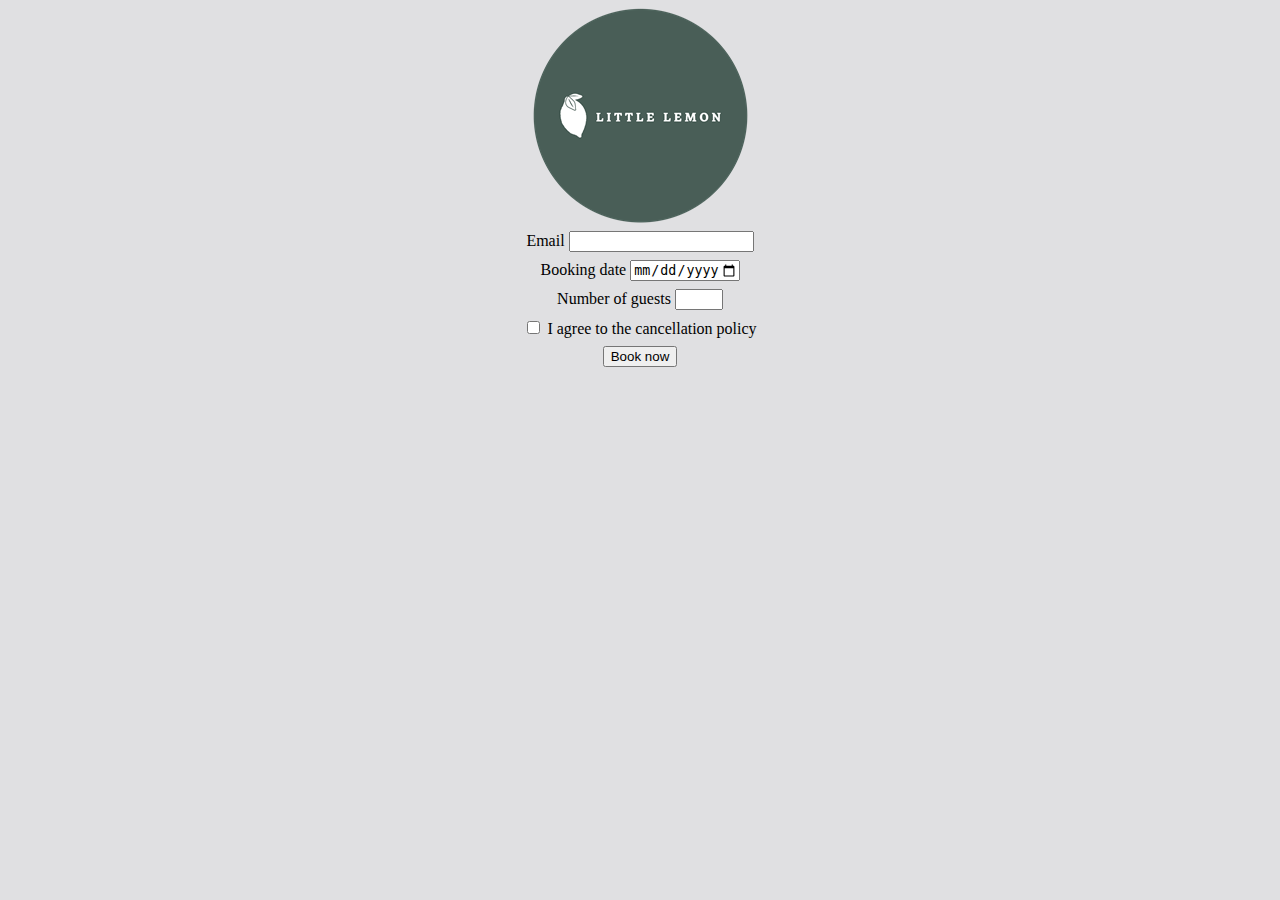
<file: Complex form - Lab/index.html>
<!DOCTYPE html>
<html lang="en">
<head>
  <title>Little Lemon</title>

  <meta property="og:title" content="Our Menu">
  <meta property="og:type"  content="website">
  <meta property="og:image" content="logo.png">
  <meta property="og:url"   content="https://littlelemon/">
  <meta property="og:description" content="Little Lemon is a family-owned Mediterranean restaurant, focused on traditional recipes served with a modern twist.">
  <meta property="og:locale" content="en_US">
  <meta property="og:site_name" content="Little Lemon">

  <link rel="stylesheet" href="styles.css">
</head>
<body>
  <header>
    <img src="logo.png">
  </header>
  <main>
    <form>
      <div>
        <label for="userEmail">Email</label>
        <input type="email" name="userEmail" id="userEmail">
      </div>
      <div
        <label for="bookingDate">Booking date</label>
        <input type="date" name="bookingDate" id="bookingDate" min="2023-10-14" max="2024-10-14">
      </div>
      <div>
        <label for="numOfGuests">Number of guests</label>
        <input type="number" name="numOfGuests" id="numOfGuests" min=1 max=8>
      </div>
      <div>
        <input type="checkbox" name="agreeToCancellationPolicy" id="agreeToCancellationPolicy" required>
        <label for="agreeToCancellationPolicy">I agree to the cancellation policy</label>
      </div>
      <button type="submit">Book now</button>
      </div>
    </form>
  </main>
</body>

</html>
</file>
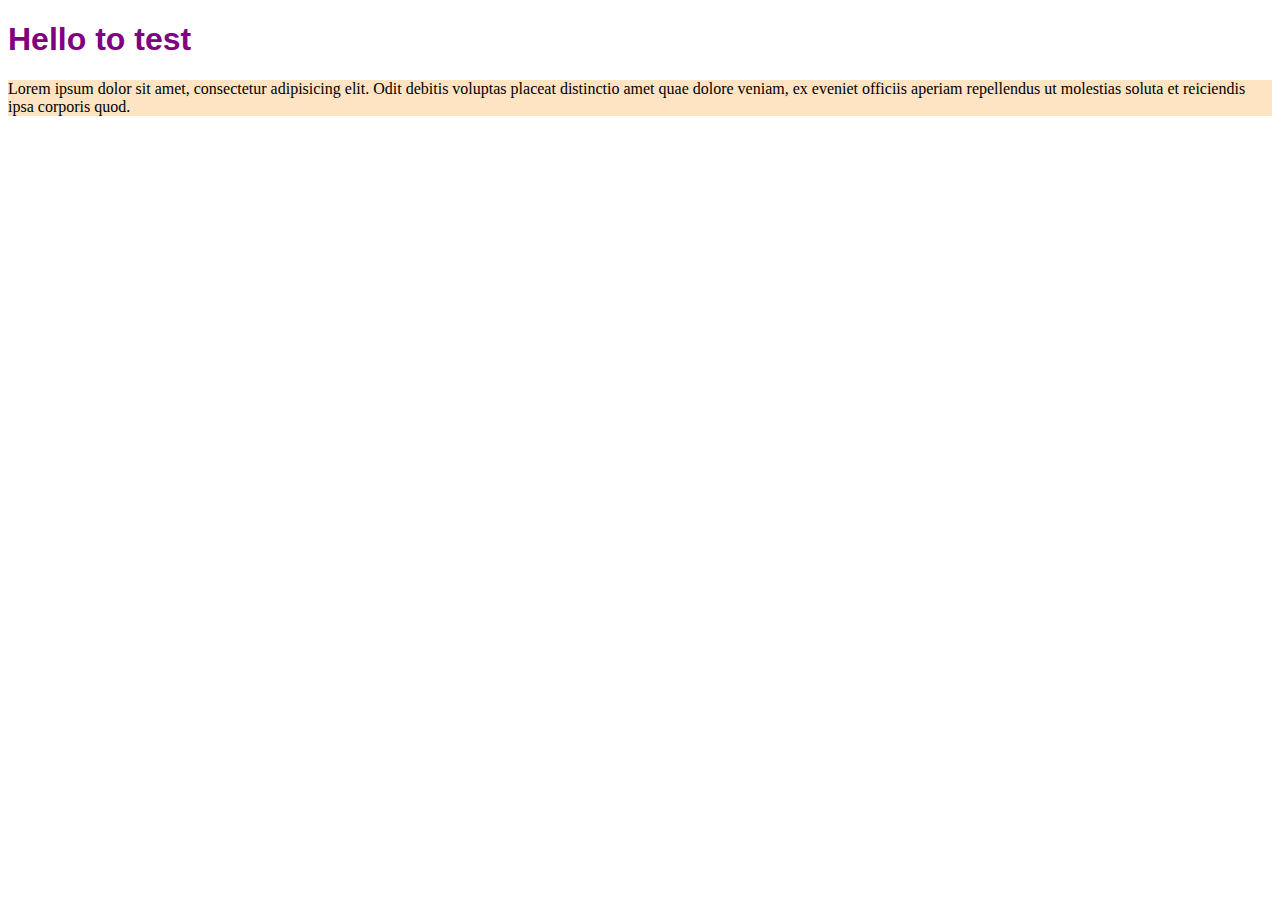
<file: CSS_Styling/index.html>
<!DOCTYPE html>
<html>
    <head>
        <link href="styles.css" rel="stylesheet"/>
    </head>
    <body>
        <h1 id="mainHeader">Hello to test</h1>
        <p>Lorem ipsum dolor sit amet, consectetur adipisicing elit. Odit debitis voluptas placeat distinctio amet quae dolore veniam, ex eveniet officiis aperiam repellendus ut molestias soluta et reiciendis ipsa corporis quod.</p>
    </body>
</html>
</file>
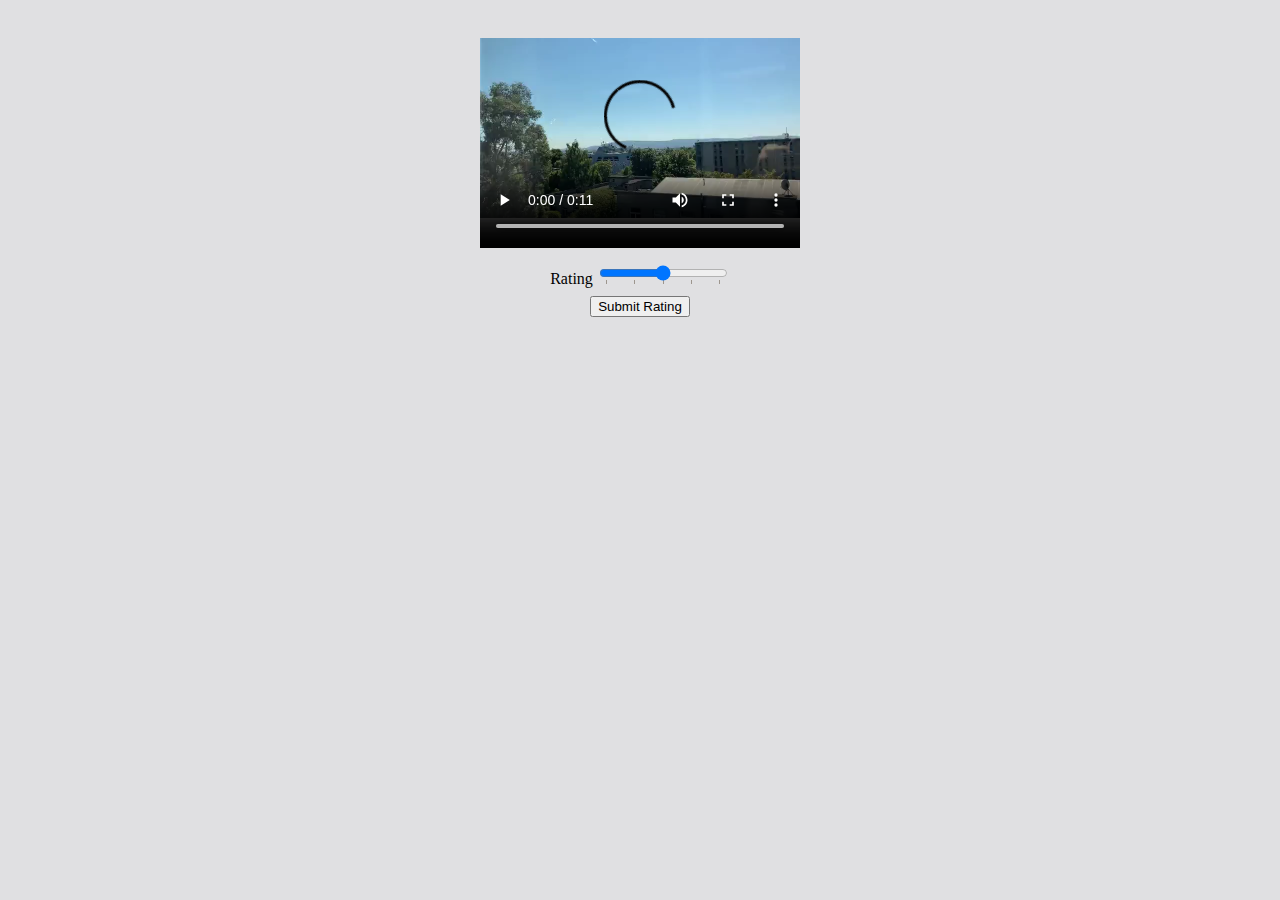
<file: Rate the media Lab/index.html>
<!DOCTYPE html>
<html lang="en">
<head>
  <title>My Video Rating</title>

  <link rel="stylesheet" href="styles.css">
</head>
<body>
  <main>
    <video width="320" height="240" controls>
      <source src="./video.mp4" type="video/mp4">
    </video>
    <form>
      <div>
        <label for="rating">Rating</label>
        <input type="range" id="rating" name="rating" min="1" max="5" list="ratings">
        <datalist id="ratings">
          <option value="1">1</option>
          <option value="2">2</option>
          <option value="3">3</option>
          <option value="4">4</option>
          <option value="5">5</option>
          </datalist>
      </div>
      <button action="submit">Submit Rating</button>
    </form>
  </main>
</body>

</html>
</file>
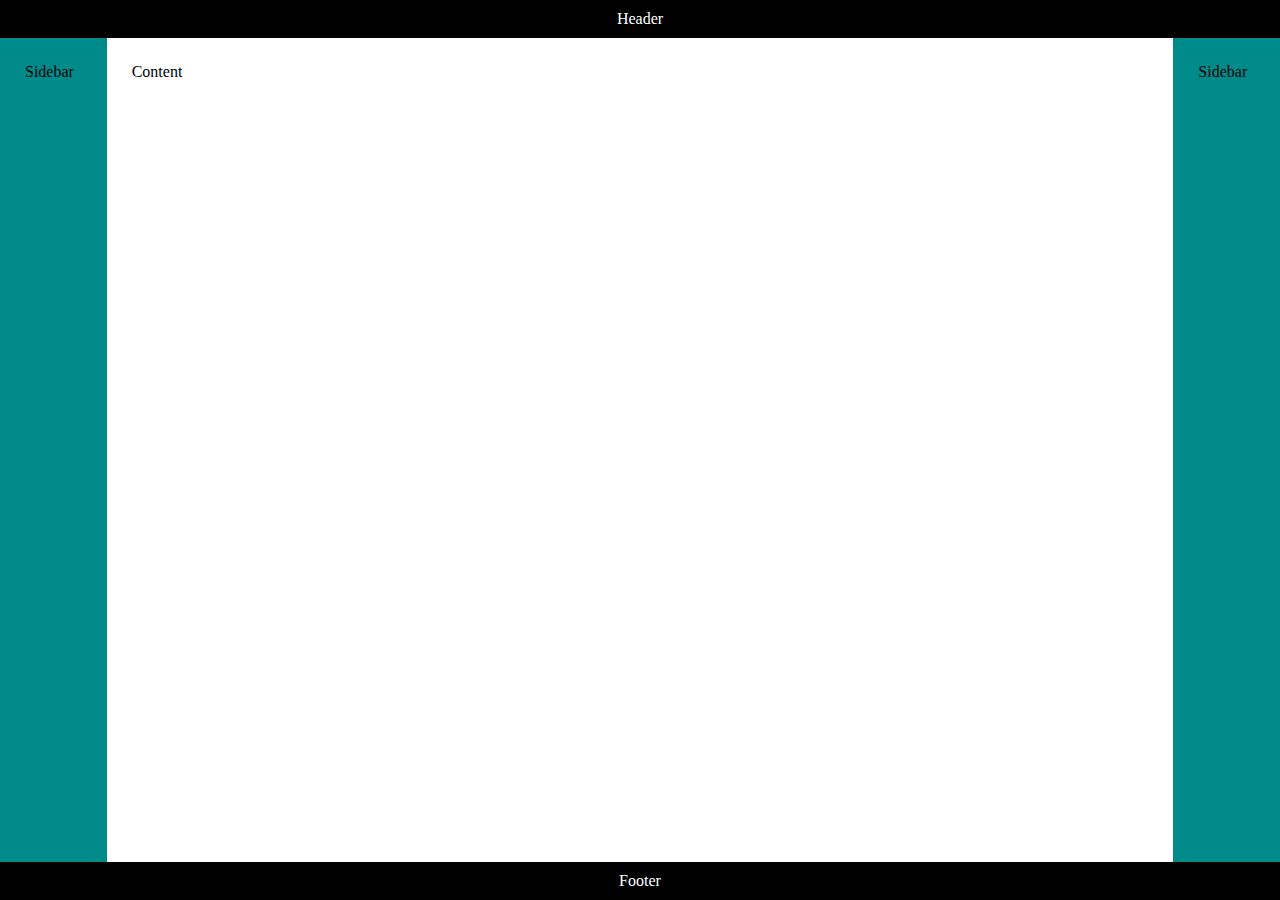
<file: Labs/Create grid layout/index.html>
<!DOCTYPE html>

<html>
<head>
  <link rel="stylesheet" href="styles.css">
</head>

<body>
    <div class="container">
        <header class="header"> Header </header>
        <main class="main"> Content </main>
        <div class="sidebar left"> Sidebar </div>
        <div class="sidebar right"> Sidebar </div>
        <footer class="footer"> Footer </footer>
    </div>
</body>

</html>
</file>
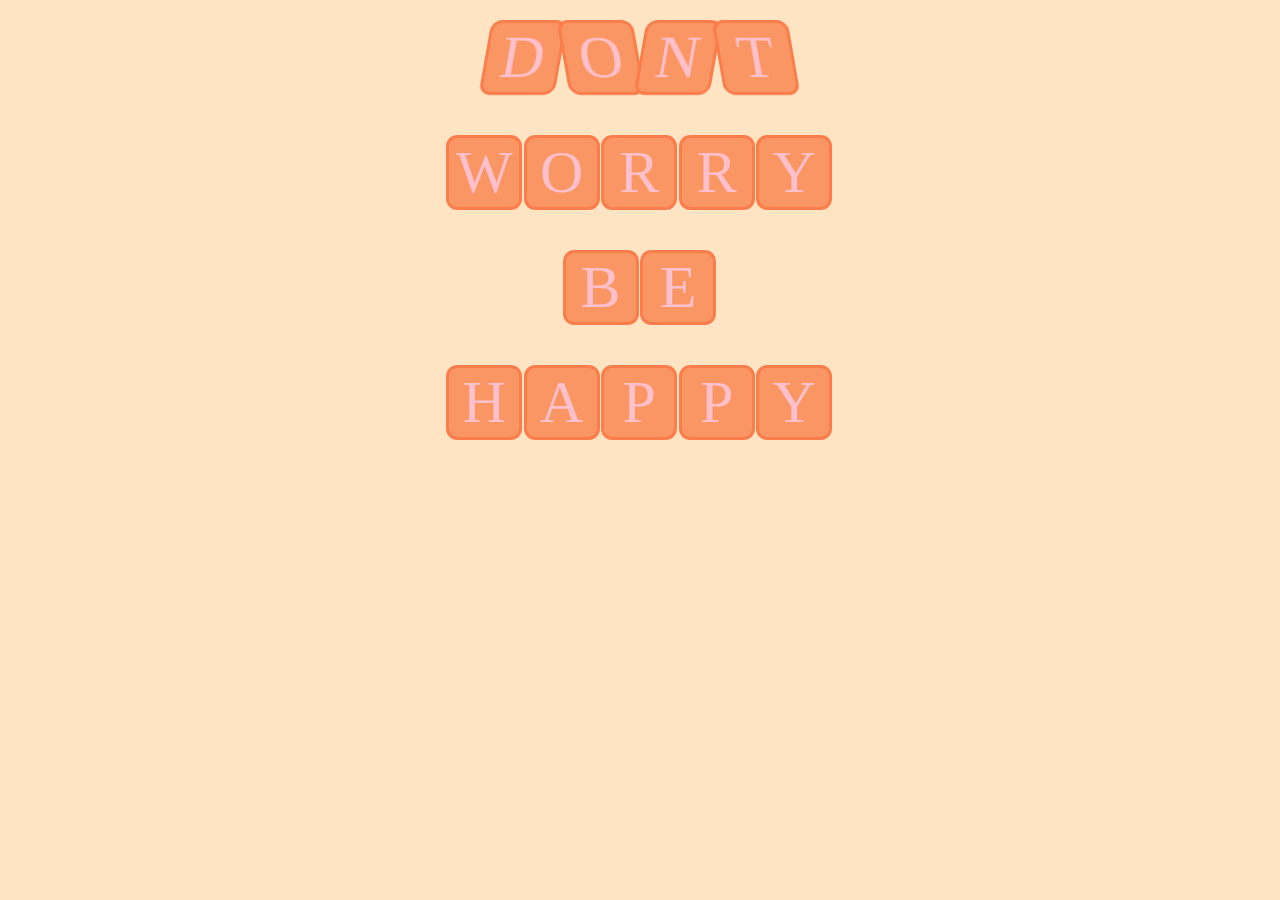
<file: Labs/Transform and transition/index.html>
<!DOCTYPE html>
<html>

<head>
    <link rel="stylesheet" href="styles.css">
</head>

<body>
    <div class="container">
        <div class="letters">
            <p>D</p>
            <p>o</p>
            <p>n</p>
            <p>t</p>
        </div>
        <div class="letters">
            <p>W</p>
            <p>o</p>
            <p>r</p>
            <p>r</p>
            <p>y</p>
        </div>
        <div class="letters">
            <p>B</p>
            <p>e</p>
        </div>
        <div class="letters">
            <p>H</p>
            <p>a</p>
            <p>p</p>
            <p>p</p>
            <p>y</p>
        </div>
    </div>
</body>

</html>
</file>
<file: Complex form - Lab/styles.css>
body {
    background-color: #E0E0E2;
}

ul {
    list-style-type: none;
    text-align: center;
    padding: 0px;
}

li {
    display: inline;
}

main {
    text-align: center;
}

footer {
    text-align: center;
}

h1 {
    color: #721817;
}

h2 {
    color: #721817;
}

.center-text {
    text-align: center;
}

img {
    display: block;
    margin-left: auto;
    margin-right: auto;
}

h2 > span {
    color: #FA9F42;
    font-size: 0.75em;
}

form > div {
    margin-top: 0.5em;
    margin-bottom: 0.5em;
}

#copyright {
    padding-top: 12px;
    font-size: 0.75em;
}

input:focus:invalid {
    color: red;
    border: red 3px solid;
}
</file>
<file: CSS_Styling/styles.css>
h1 {
    color: purple;
}

p {
    background-color: bisque;
}

#mainHeader {
    font-family:Verdana, Geneva, Tahoma, sans-serif;
}
</file>
<file: Rate the media Lab/styles.css>
body {
    background-color: #E0E0E2;
}

ul {
    list-style-type: none;
    text-align: center;
    padding: 0px;
}

li {
    display: inline;
}

main {
    text-align: center;
}

footer {
    text-align: center;
}

h1 {
    color: #721817;
}

h2 {
    color: #721817;
}

.center-text {
    text-align: center;
}

img {
    display: block;
    margin-left: auto;
    margin-right: auto;
}

h2 > span {
    color: #FA9F42;
    font-size: 0.75em;
}

form > div {
    margin-top: 0.5em;
    margin-bottom: 0.5em;
}

#copyright {
    padding-top: 12px;
    font-size: 0.75em;
}

input:invalid {
    color: red;
}
</file>
<file: Labs/Create grid layout/styles.css>
* {
  margin: 0; 
  padding: 0; 
}

body {
  margin: auto
}

/* Add code for container class below */
.container {
  display: grid;
  max-width: 100vw;
  min-height: 100vh;
  grid-template-columns: 100%;
  grid-template-rows: auto auto 1fr auto auto;
  grid-template-areas: "header" "left" "main" "right" "footer";
}
/* Add media rules for container class below */
@media (min-width: 440px) {
    .container {
      grid-template-columns: 1fr 10fr 1fr;
      grid-template-rows: auto 1fr auto;
      grid-template-areas: "header header header" "left main right" "footer footer footer";
    }
}


/* Properties for other selectors */
.header {
    grid-area: header;
    padding: 10px;
    background-color:black;
    color: #fff;
    text-align: center;
}
  
.main {
    grid-area: main;
    padding: 25px;
}
  
.left {
    grid-area: left;
    background-color: peachpuff;
  }
  
.right {
    grid-area: right;
  }
  
.footer {
    grid-area: footer;
    padding: 10px;
    background-color:black;
    color: #fff;
    text-align: center;
  }
  
.sidebar {
    padding: 25px;
    background-color:darkcyan;
  }
</file>
<file: Labs/Transform and transition/styles.css>
/* Properties for other selectors */
* {
	padding: 0;
	margin: 0;
	color: pink;
}
  
.container {
	min-height: 100vh;
	background-color:bisque;
}
  
.letters {
	display: flex;
	justify-content: center;
	padding-top: 20px;
	margin-bottom: 20px;
	text-transform:uppercase;
	font-size: 60px;
}

/* Add rules for the element 'p' present inside the class 'letters' using descendant selector */
.letters > p {
	text-align: center;
	background-color: rgb(250, 150, 100);
	width: 70px;
	margin-right: 1.5px;
	border-radius: 15%;
	border: solid rgb(250, 125, 75);
}

/* Add rules for steps 8 and 9 */
.letters:hover p:nth-child(even) {
	transform: rotateY(360deg) skew(10deg);
	transition: 0.5s;
}

.letters:hover p:nth-child(odd){
	transform: rotateX(360deg) skew(-10deg);
	transition: 1.5s;
}

/* Add rules for steps 10 and 11 */
</file>
